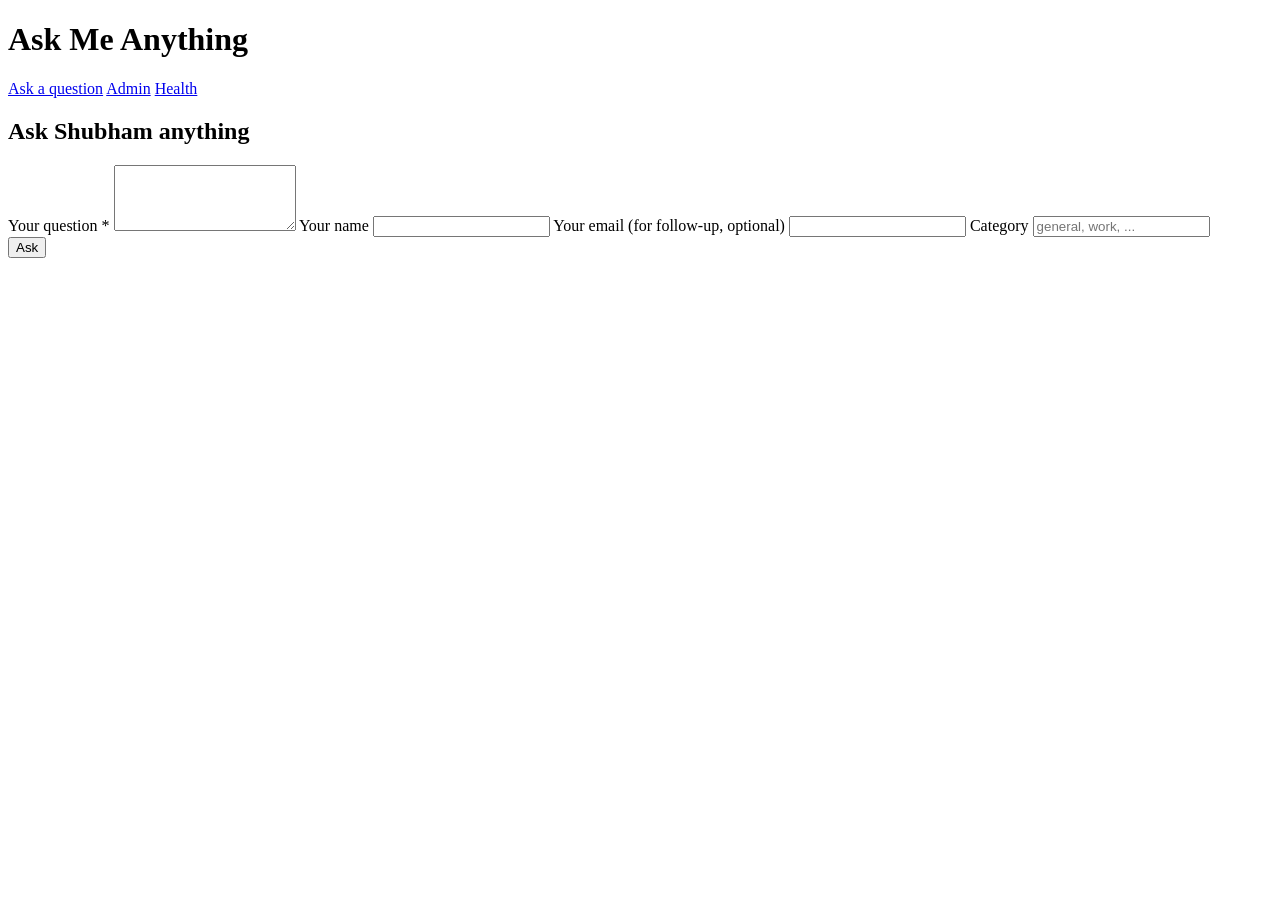
<file: ama-demo-app/src/main/resources/templates/index.html>
<!DOCTYPE html>
<html lang="en" xmlns:th="http://www.thymeleaf.org">
<head>
    <meta charset="UTF-8">
    <meta name="viewport" content="width=device-width, initial-scale=1">
    <title>Ask Shubham Anything</title>
    <link rel="stylesheet" th:href="@{/css/ama.css}">
</head>
<body>
<header>
    <h1>Ask Me Anything</h1>
    <nav>
        <a href="/" class="active">Ask a question</a>
        <a href="/admin" th:text="'Admin'">Admin</a>
        <a href="/health">Health</a>
    </nav>
</header>

<main>
    <section class="card">
        <h2>Ask Shubham anything</h2>
        <form id="ask-form">
            <label for="question">Your question *</label>
            <textarea id="question" name="question" rows="4" maxlength="1000" required></textarea>

            <label for="askerName">Your name</label>
            <input id="askerName" name="askerName" type="text" maxlength="120">

            <label for="askerEmail">Your email (for follow-up, optional)</label>
            <input id="askerEmail" name="askerEmail" type="email">

            <label for="category">Category</label>
            <input id="category" name="category" type="text" placeholder="general, work, ...">

            <div class="row">
                <button type="submit">Ask</button>
                <span id="ask-error" class="error"></span>
            </div>
        </form>
        <div id="ask-result" class="result hidden">
            <p id="ask-message"></p>
            <p id="ask-track" class="track"></p>
        </div>
    </section>
</main>

<script th:src="@{/js/ama.js}"></script>
</body>
</html>
</file>
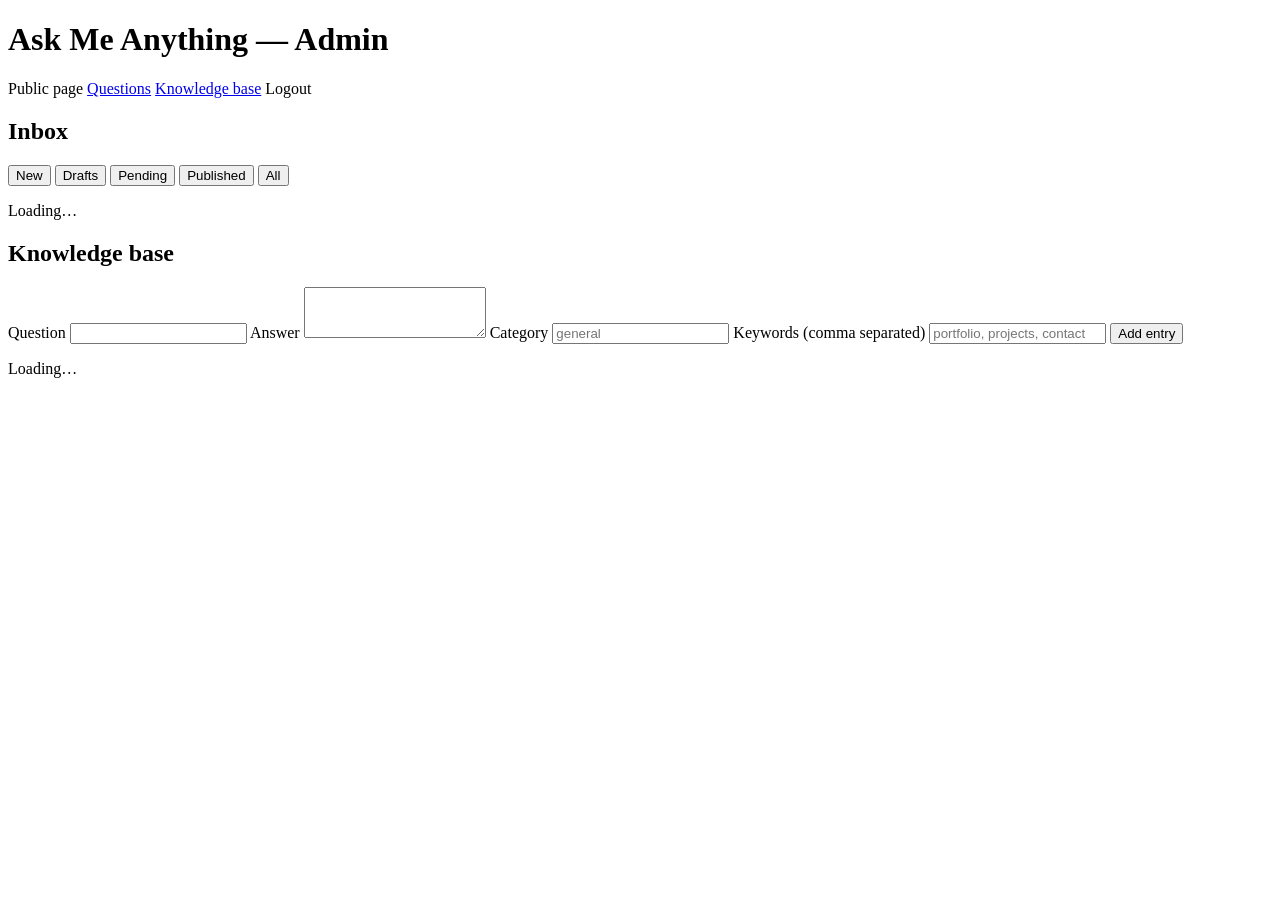
<file: ama-demo-app/src/main/resources/templates/admin.html>
<!DOCTYPE html>
<html lang="en" xmlns:th="http://www.thymeleaf.org" xmlns:sec="http://www.thymeleaf.org/extras/spring-security">
<head>
    <meta charset="UTF-8">
    <meta name="viewport" content="width=device-width, initial-scale=1">
    <title>AMA Admin</title>
    <link rel="stylesheet" th:href="@{/css/ama.css}">
</head>
<body>
<header>
    <h1>Ask Me Anything — Admin</h1>
    <nav>
        <a th:href="@{/}">Public page</a>
        <a href="#questions" class="active">Questions</a>
        <a href="#knowledge">Knowledge base</a>
        <a th:href="@{/logout}">Logout</a>
    </nav>
</header>

<main>
    <section class="card" id="questions">
        <h2>Inbox</h2>
        <div class="tabs">
            <button class="tab" data-status="NEW" onclick="loadAdmin('NEW')">New</button>
            <button class="tab" data-status="DRAFT" onclick="loadAdmin('DRAFT')">Drafts</button>
            <button class="tab" data-status="PENDING" onclick="loadAdmin('PENDING')">Pending</button>
            <button class="tab" data-status="PUBLISHED" onclick="loadAdmin('PUBLISHED')">Published</button>
            <button class="tab active" data-status="" onclick="loadAdmin('')">All</button>
        </div>
        <div id="question-list" class="qlist">
            <p class="muted">Loading…</p>
        </div>
    </section>

    <section class="card" id="knowledge">
        <h2>Knowledge base</h2>
        <form id="knowledge-form" class="kb-form">
            <label for="kbQ">Question</label>
            <input id="kbQ" type="text" required>
            <label for="kbA">Answer</label>
            <textarea id="kbA" rows="3" required></textarea>
            <label for="kbCat">Category</label>
            <input id="kbCat" type="text" placeholder="general">
            <label for="kbKw">Keywords (comma separated)</label>
            <input id="kbKw" type="text" placeholder="portfolio, projects, contact">
            <button type="submit">Add entry</button>
        </form>
        <div id="knowledge-list" class="qlist">
            <p class="muted">Loading…</p>
        </div>
    </section>
</main>

<script th:src="@{/js/ama.js}"></script>
</body>
</html>
</file>
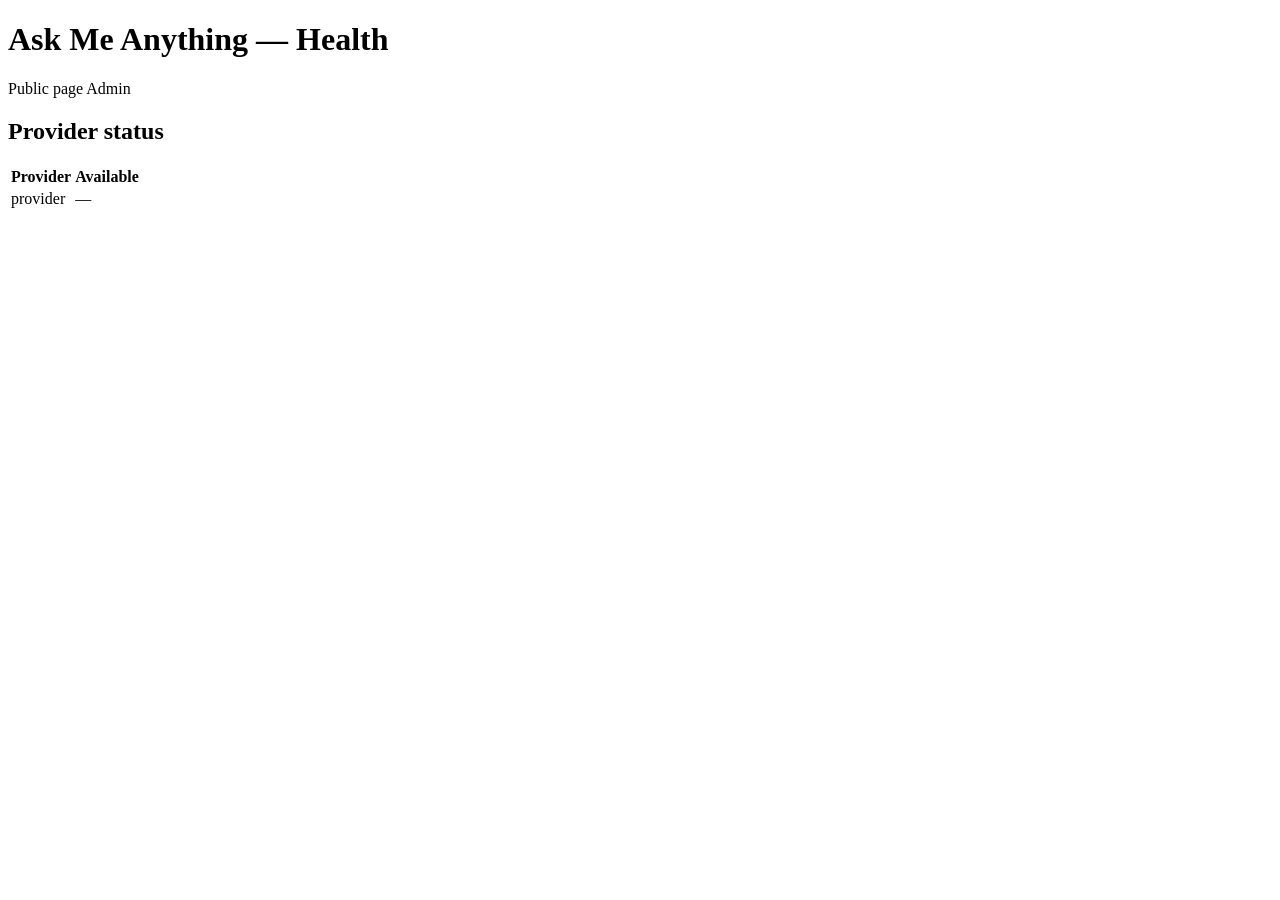
<file: ama-demo-app/src/main/resources/templates/health.html>
<!DOCTYPE html>
<html lang="en" xmlns:th="http://www.thymeleaf.org">
<head>
    <meta charset="UTF-8">
    <meta name="viewport" content="width=device-width, initial-scale=1">
    <title>AMA Health</title>
    <link rel="stylesheet" th:href="@{/css/ama.css}">
</head>
<body>
<header>
    <h1>Ask Me Anything — Health</h1>
    <nav>
        <a th:href="@{/}">Public page</a>
        <a th:href="@{/admin}">Admin</a>
    </nav>
</header>
<main>
    <section class="card">
        <h2>Provider status</h2>
        <table>
            <thead>
            <tr><th>Provider</th><th>Available</th></tr>
            </thead>
            <tbody>
            <tr th:each="p : ${providers}">
                <td th:text="${p.name()}">provider</td>
                <td th:text="${p.available() ? 'yes' : 'no'}">—</td>
            </tr>
            </tbody>
        </table>
    </section>
</main>
</body>
</html>
</file>
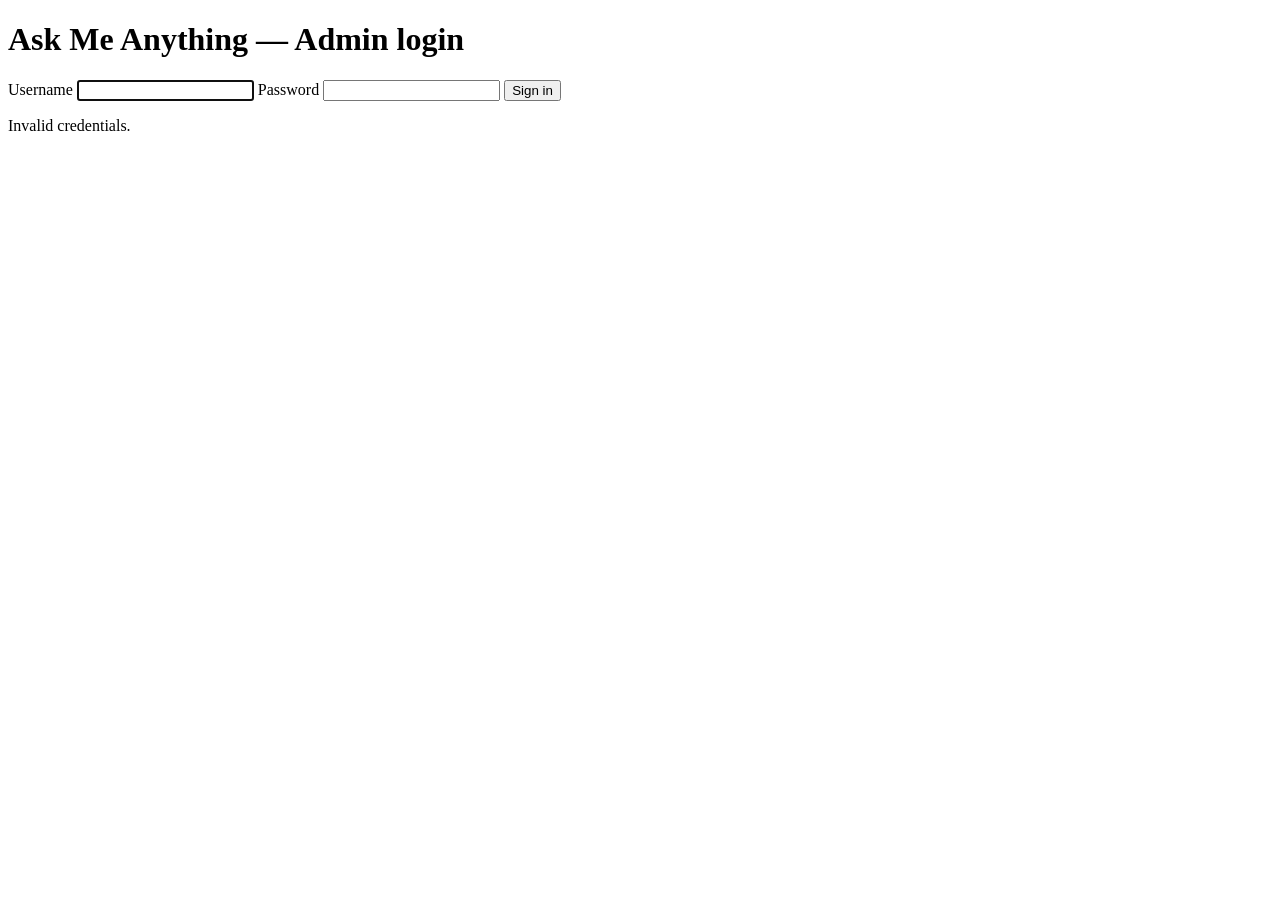
<file: ama-demo-app/src/main/resources/templates/login.html>
<!DOCTYPE html>
<html lang="en" xmlns:th="http://www.thymeleaf.org">
<head>
    <meta charset="UTF-8">
    <meta name="viewport" content="width=device-width, initial-scale=1">
    <title>Login — AMA Admin</title>
    <link rel="stylesheet" th:href="@{/css/ama.css}">
</head>
<body>
<header>
    <h1>Ask Me Anything — Admin login</h1>
</header>
<main>
    <section class="card">
        <form th:action="@{/login}" method="post">
            <label for="username">Username</label>
            <input id="username" name="username" type="text" required autofocus>
            <label for="password">Password</label>
            <input id="password" name="password" type="password" required>
            <button type="submit">Sign in</button>
            <p class="error" th:if="${param.error}">Invalid credentials.</p>
        </form>
    </section>
</main>
</body>
</html>
</file>
